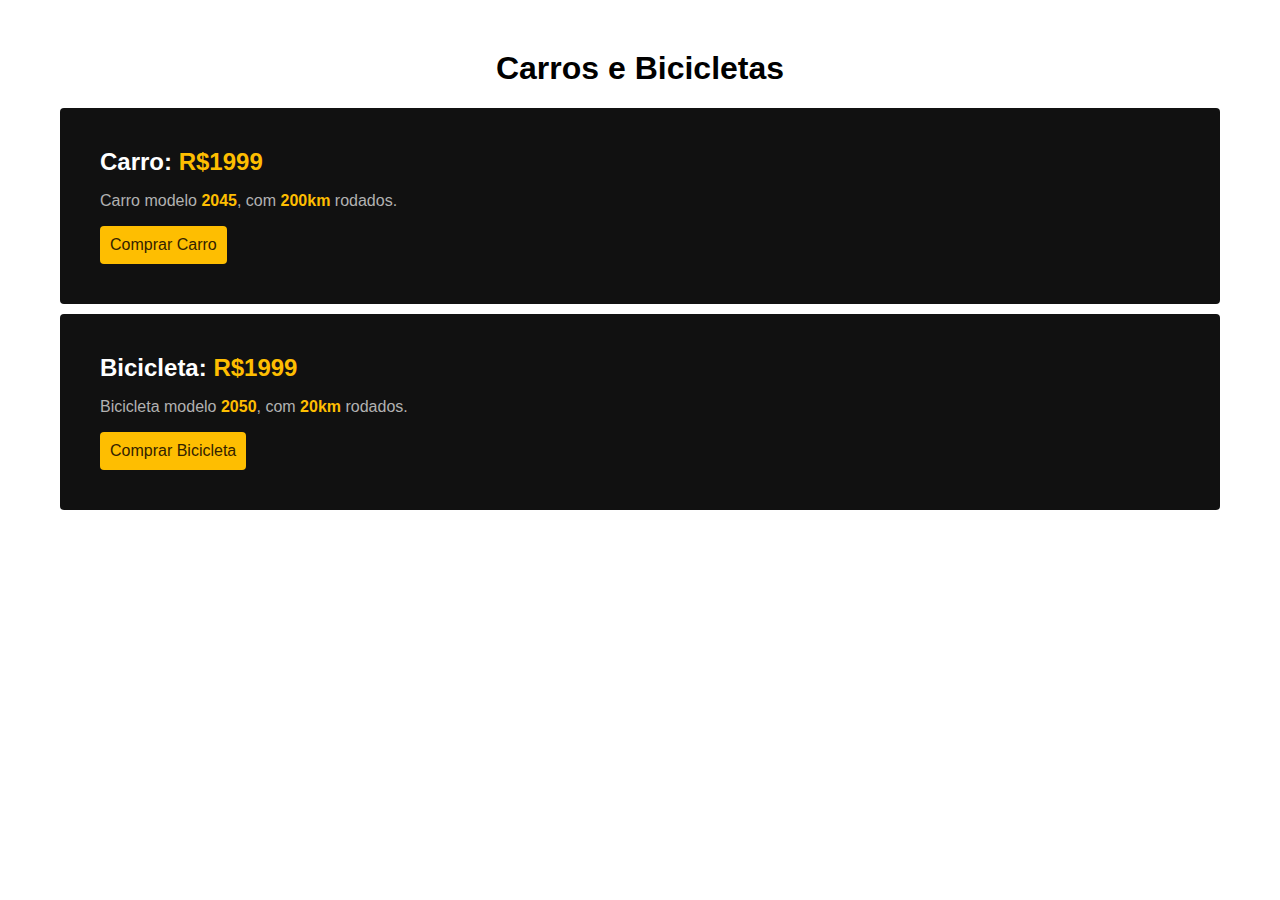
<file: exercicio_0214/index.html>
<!DOCTYPE html>
<html lang="pt-br">

<head>
    <meta charset="UTF-8">
    <meta name="viewport" content="width=device-width, initial-scale=1.0">
    <title>Carros e Bicicletas</title>
    <link rel="stylesheet" href="styles/style.css">
</head>

<body>
    <h1>Carros e Bicicletas</h1>
    <div class="item">
        <h2>Carro: <strong>R$1999</strong></h2>
        <p>Carro modelo <strong>2045</strong>, com <strong>200km</strong> rodados.</p>
        <a href="#">Comprar Carro</a>
    </div>
    <div class="item">
        <h2>Bicicleta: <strong>R$1999</strong></h2>
        <p>Bicicleta modelo <strong>2050</strong>, com <strong>20km</strong> rodados.</p>
        <a href="#">Comprar Bicicleta</a>
    </div>
</body>

</html>
</file>
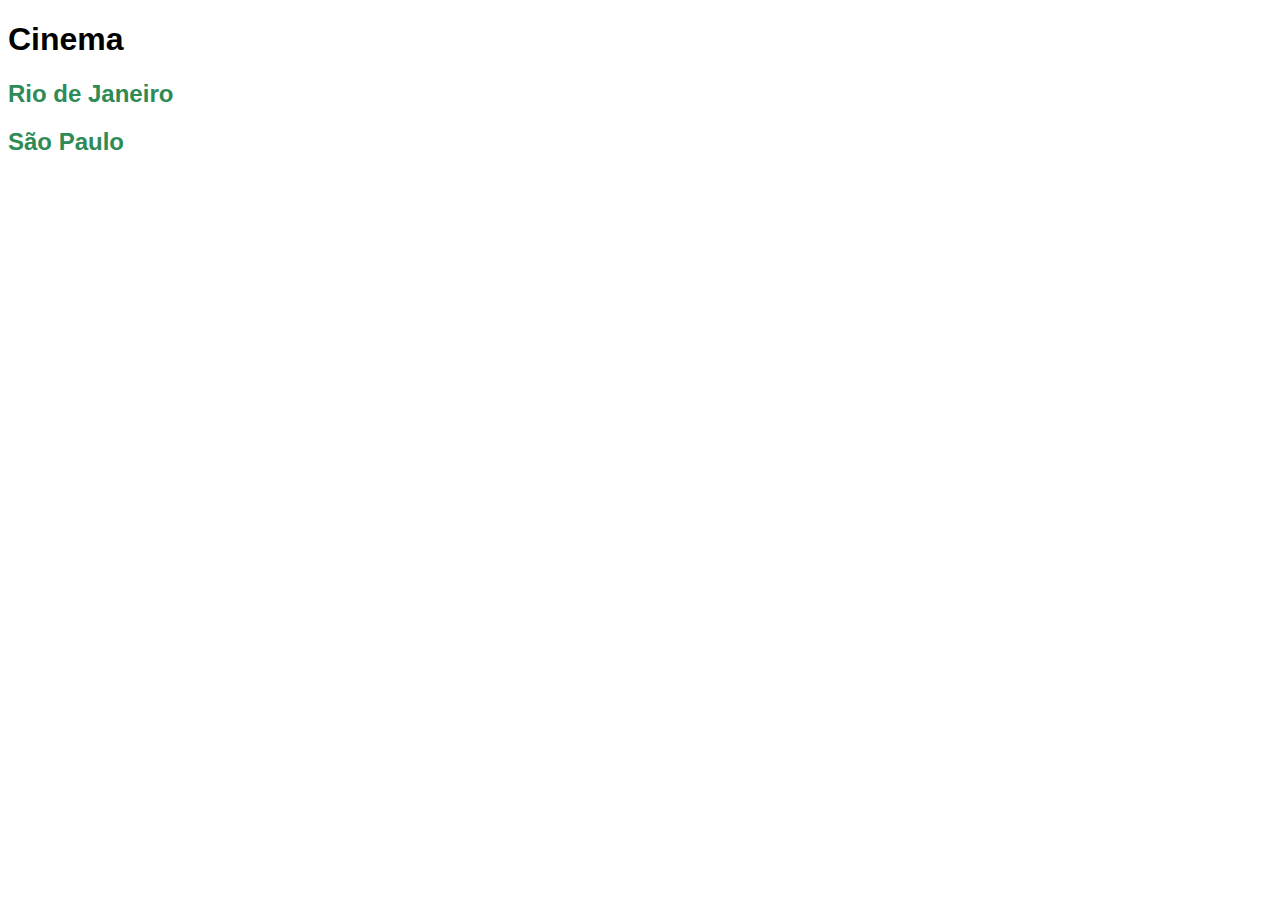
<file: exercicio_0209/cinema/index.html>
<!DOCTYPE html>
<html lang="pt-br">

<head>
    <meta charset="utf-8">
    <meta name="viewport" content="width=device-width, initial-scale=1.0">
    <link rel="stylesheet" href="./css/styles.css">
    <title>Cinema</title>
</head>

<body>
    <h1>Cinema</h1>
    <h2><a class="estados__link" href="./estados/rj.html">Rio de Janeiro</a></h2>
    <h2><a class="estados__link" href="./estados/sp.html">São Paulo</a></h2>
</body>

</html>
</file>
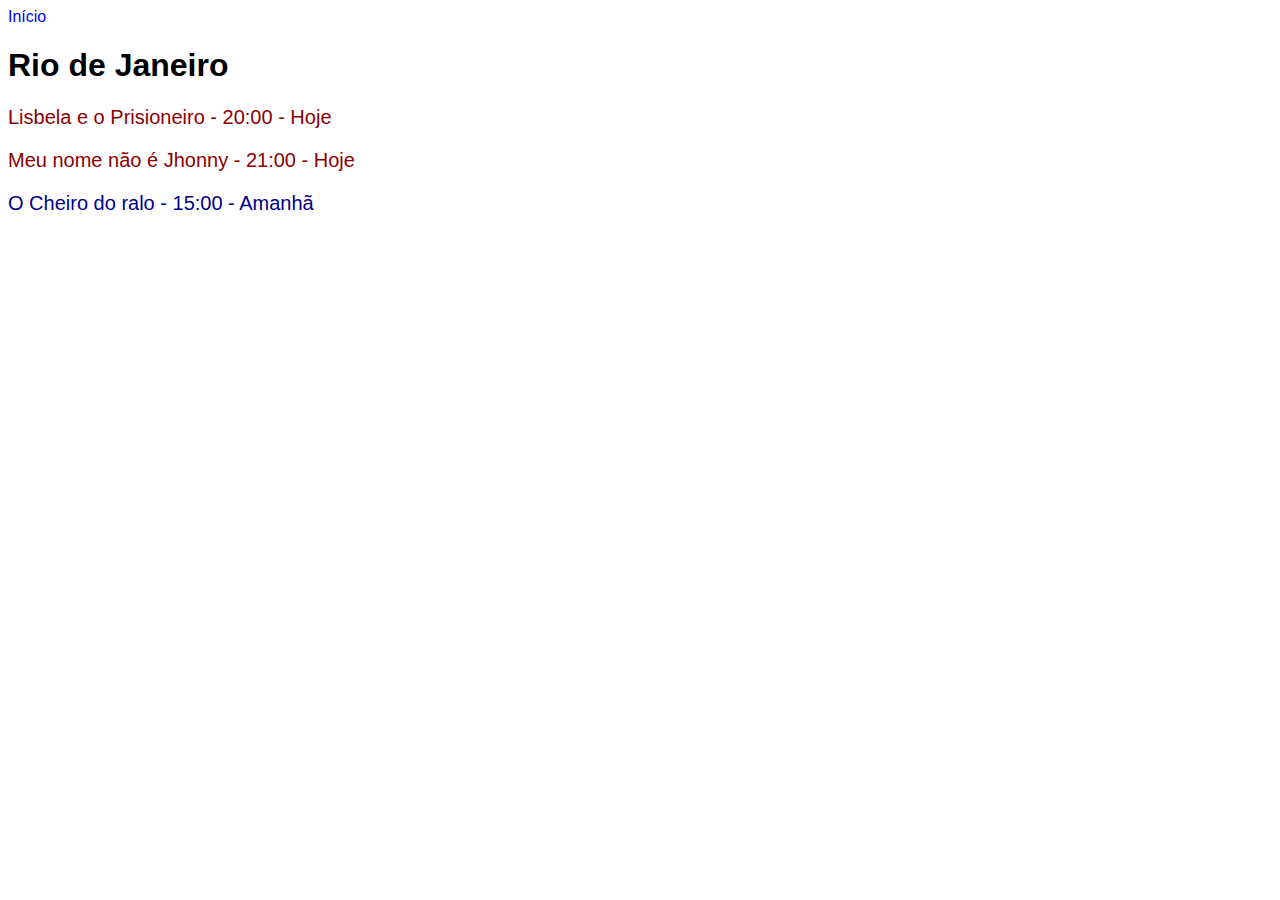
<file: exercicio_0209/cinema/estados/rj.html>
<!DOCTYPE html>
<html lang="pt-br">

<head>
    <meta charset="UTF-8">
    <meta name="viewport" content="width=device-width, initial-scale=1.0">
    <link rel="stylesheet" href="../css/styles.css">
    <title>Rio de Janeiro</title>
</head>

<body>
    <a href="../index.html">Início</a>
    <h1>Rio de Janeiro</h1>
    <p class="estreia__hoje">Lisbela e o Prisioneiro - 20:00 - Hoje</p>
    <p class="estreia__hoje">Meu nome não é Jhonny - 21:00 - Hoje</p>
    <p class="estreia__amanha">O Cheiro do ralo - 15:00 - Amanhã</p>
</body>

</html>
</file>
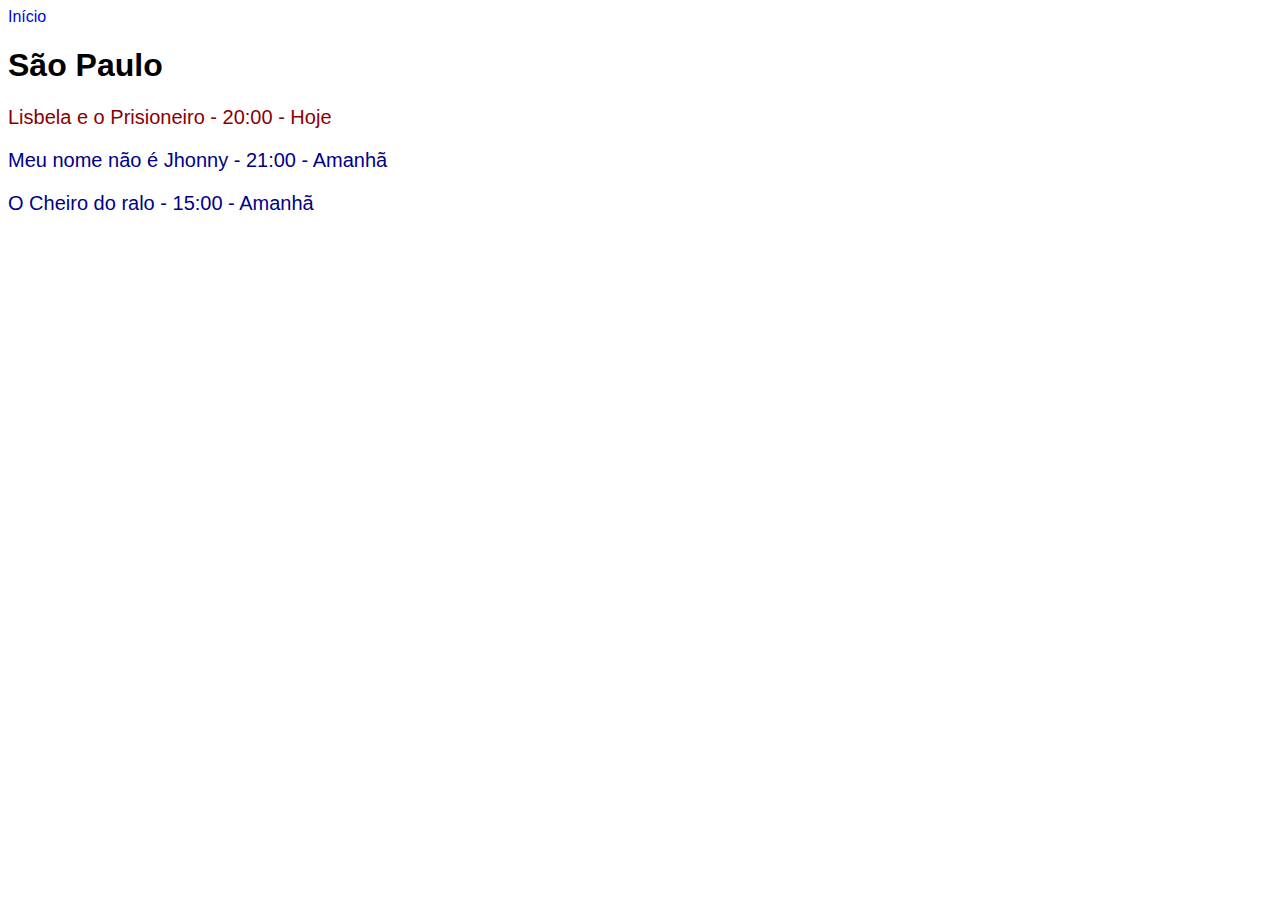
<file: exercicio_0209/cinema/estados/sp.html>
<!DOCTYPE html>
<html lang="pt-br">

<head>
    <meta charset="UTF-8">
    <meta name="viewport" content="width=device-width, initial-scale=1.0">
    <link rel="stylesheet" href="../css/styles.css">
    <title>São Paulo</title>
</head>

<body>
    <a href="../index.html">Início</a>
    <h1>São Paulo</h1>
    <p class="estreia__hoje">Lisbela e o Prisioneiro - 20:00 - Hoje</p>
    <p class="estreia__amanha">Meu nome não é Jhonny - 21:00 - Amanhã</p>
    <p class="estreia__amanha">O Cheiro do ralo - 15:00 - Amanhã</p>
</body>

</html>
</file>
<file: exercicio_0214/styles/style.css>
body {
  font-family: Arial, Helvetica, sans-serif;
  margin: 50px;
}

div {
  margin: 50px;
}

a {
  text-decoration: none;
  color: #332200;
  background: #febe01;
  border-radius: 4px;
  padding: 10px;
  display: inline-block;
}

h1 {
  text-align: center;
}

strong {
  color: #febe01;
}

p {
  color: #b2b2b2;
}

h2 {
  margin: 0px;
  color: #fff;
}

.item {
  background: #111;
  border-radius: 4px;
  margin: 10px;
  padding: 40px;
}
</file>
<file: exercicio_0209/cinema/css/styles.css>
body {
  font-family: Arial, Helvetica, sans-serif;
}

a {
  text-decoration: none;
}

p {
  font-size: 20px;
}

.estreia__hoje {
  color: darkred;
}

.estreia__amanha {
  color: darkblue;
}

.estados__link {
  color: seagreen;
}
</file>
